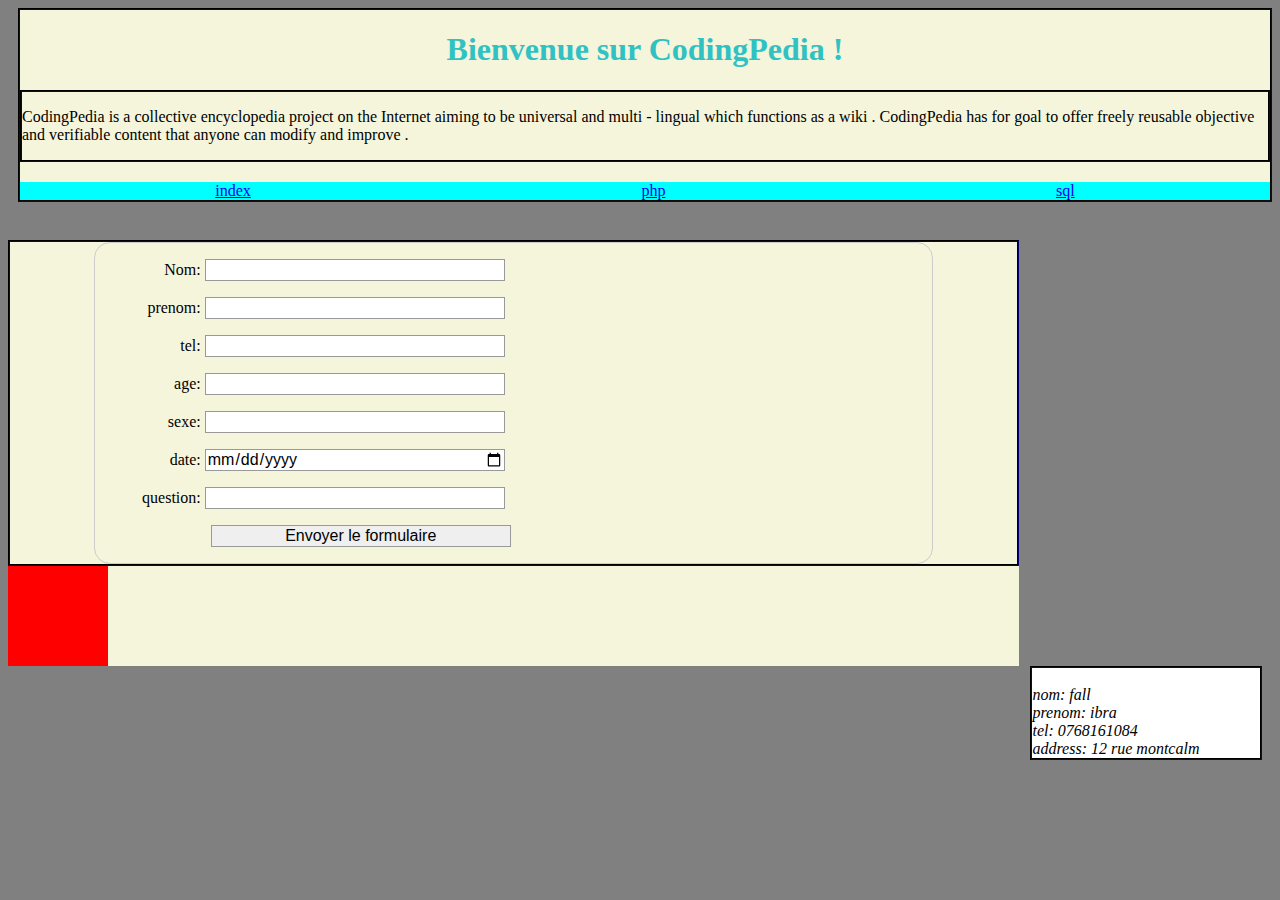
<file: index.html>
<!DOCTYPE html>
<html>

<head>
    <link rel="stylesheet" href="codingpedia.css">
    <link href="https://fonts.googleapis.com/css?family=Questrial&display=swap" rel="stylesheet">

    

    
    <title>CodingPedia</title>
</head>

<body>
    <header>
    
        <h1>Bienvenue sur CodingPedia ! </h1>
        <div id="tit" ><p>CodingPedia is a collective encyclopedia project on the Internet aiming to be
            universal and multi - lingual which functions as a wiki .
            CodingPedia has for goal to offer freely reusable objective and verifiable content
            that anyone can modify and improve .</p></div>
            
        <nav>
            <a href="index.html">index
            </a>
            <a href="php.html">php
            </a>
            <a href="sql.html">sql
            </a>

        </navbar>
    </header><br>
        <main id="contenue">
            <aside id="formulaire">
                <form action="ma-page-de-traitement" method="POST">
                    <div>
                        <label for="name">Nom:</label>
                        <input type="text" id="name" name="user_name">
                    </div>
                    <div>
                        <label for="preNom">prenom:</label>
                        <input type="text" id="preNom" preNom="user_prenom">
                    </div>
                    <div>
                        <label for="tel">tel:</label>
                        <input type="number" id="tel" name="user_tel">
                    </div>
                    <div>
                        <label for="age">age:</label>
                        <input type="number" id="age" name="user_age">
                    </div>
                    <div>
                        <label for="name">sexe:</label>
                        <input type="text" id="sexe" name="user_sexe">
                    </div>
                    <div>
                        <label for="name">date:</label>
                        <input type="date" id="date" name="user_date">
                    </div>
                    <div>
                        <label for="name">question:</label>
                        <input type="text" id="question" name="user_question">
                    </div>
                    <div id="sub">
                        <input  type="submit" value="Envoyer le formulaire">
                    </div>
                </form>

            </aside>
                <div class="moving_square">

                </div>
        </main>
    <footer> <br>
        <address>
            nom: fall<br/>
            prenom: ibra<br/>
            tel: 0768161084<br/>
            address: 12 rue montcalm<br/>
        </address>
    </footer>

    
</body>
</file>
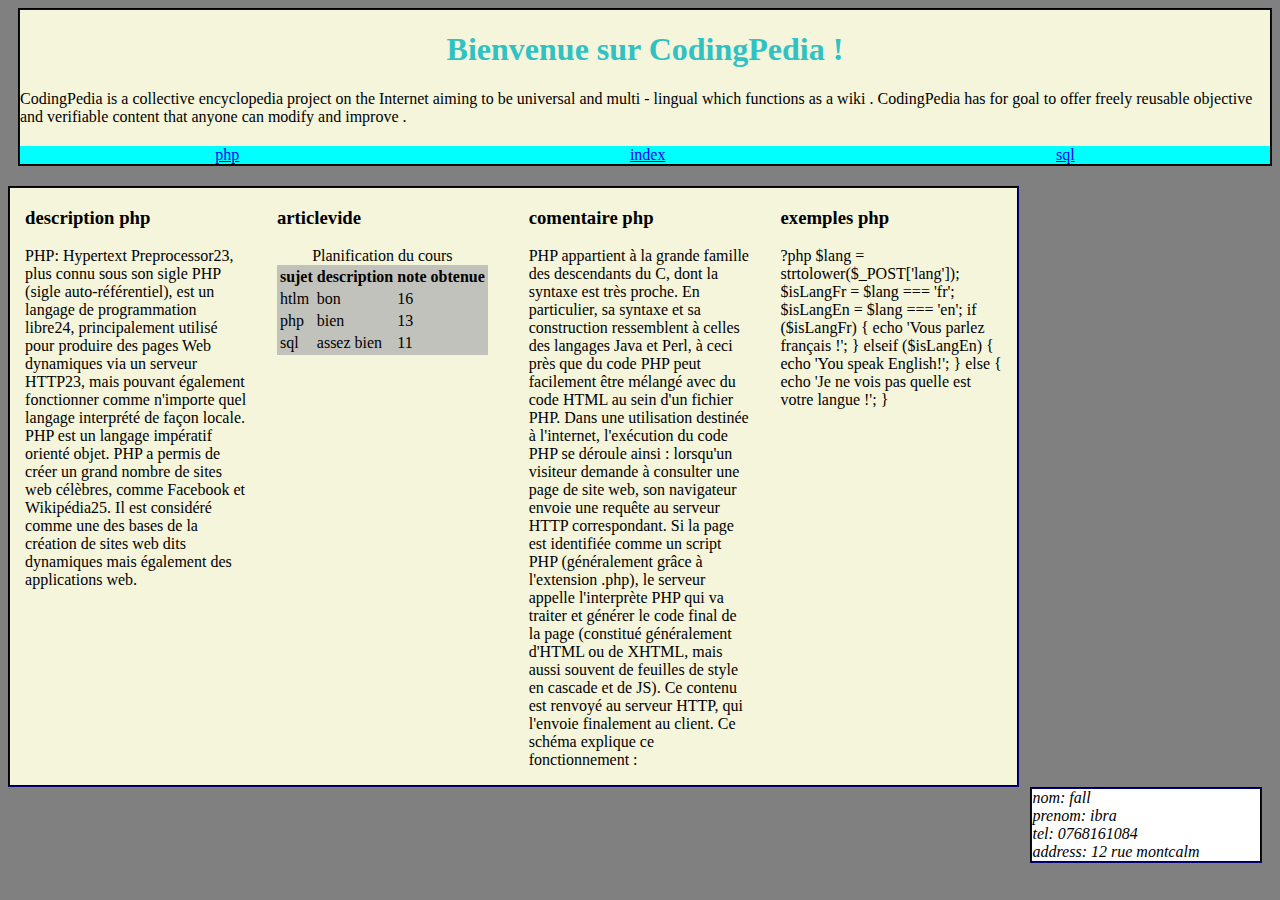
<file: php.html>
<!DOCTYPE html>
<html>

<head>
    <link rel="stylesheet" href="codingpedia.css">
    <link href="https://fonts.googleapis.com/css?family=Questrial&display=swap" rel="stylesheet">

    

    
    <title>CodingPedia</title>
</head>

<body>
    <header>
    
        <h1>Bienvenue sur CodingPedia ! </h1>
        <p>CodingPedia is a collective encyclopedia project on the Internet aiming to be
            universal and multi - lingual which functions as a wiki .
            CodingPedia has for goal to offer freely reusable objective and verifiable content
            that anyone can modify and improve .</p>
            
        <nav>
            <a href="php.html">php
            </a>
            <a href="index.html">index
            </a>
            <a href="sql.html">sql
            </a>

        </nav>
    </header>
        <main id="contenue">
            <aside>
            <div id="article01">
                <h3>description php</h3>
                <p>PHP: Hypertext Preprocessor23, plus connu sous son sigle PHP (sigle auto-référentiel), est un langage de programmation libre24, principalement utilisé pour produire des pages Web dynamiques via un serveur HTTP23, mais pouvant également fonctionner comme n'importe quel langage interprété de façon locale. PHP est un langage impératif orienté objet.
                    PHP a permis de créer un grand nombre de sites web célèbres, comme Facebook et Wikipédia25. Il est considéré comme une des bases de la création de sites web dits dynamiques mais également des applications web.</p>
            </div>
        
        
            <div id="article02">
                <h3>articlevide</h3>
                <table>
                    <caption style="caption-side:bouton">Planification du cours</caption>
                    <tr>
                        <th>sujet</th>
                        <th>description</th>
                        <th>note obtenue</th>
                    </tr>
                    <tr>
                        <td>htlm</td>
                        <td>bon</td>
                        <td>16</td>
                    </tr>
                    <tr>
                        <td>php</td>
                        <td>bien</td>
                        <td>13</td>
                    </tr>
                    <tr>
                        <td>sql</td>
                        <td>assez bien</td>
                        <td>11</td>
                    </tr>
                </table>
            </div>
        
            <div id="article03">
                <h3>comentaire php</h3>
                <p> PHP appartient à la grande famille des descendants du C, dont la syntaxe est très proche. En particulier, sa syntaxe et sa construction ressemblent à celles des langages Java et Perl, à ceci près que du code PHP peut facilement être mélangé avec du code HTML au sein d'un fichier PHP.

                    Dans une utilisation destinée à l'internet, l'exécution du code PHP se déroule ainsi : lorsqu'un visiteur demande à consulter une page de site web, son navigateur envoie une requête au serveur HTTP correspondant. Si la page est identifiée comme un script PHP (généralement grâce à l'extension .php), le serveur appelle l'interprète PHP qui va traiter et générer le code final de la page (constitué généralement d'HTML ou de XHTML, mais aussi souvent de feuilles de style en cascade et de JS). Ce contenu est renvoyé au serveur HTTP, qui l'envoie finalement au client.
                    
                    Ce schéma explique ce fonctionnement :</p>
            </div>
       
            <div id="article02">
                <h3>exemples php</h3>
                <p>?php

                    $lang = strtolower($_POST['lang']);
                    $isLangFr = $lang === 'fr';
                    $isLangEn = $lang === 'en';
                    
                    if ($isLangFr) {
                        echo 'Vous parlez français !';
                    } elseif ($isLangEn) {
                        echo 'You speak English!';
                    } else {
                        echo 'Je ne vois pas quelle est votre langue !';
                    } </p>
            </div>
            </aside>
        </main>
    <footer>
        <address>
            nom: fall<br/>
            prenom: ibra<br/>
            tel: 0768161084<br/>
            address: 12 rue montcalm<br/>
        </address>
    </footer>

    
</body>
</file>
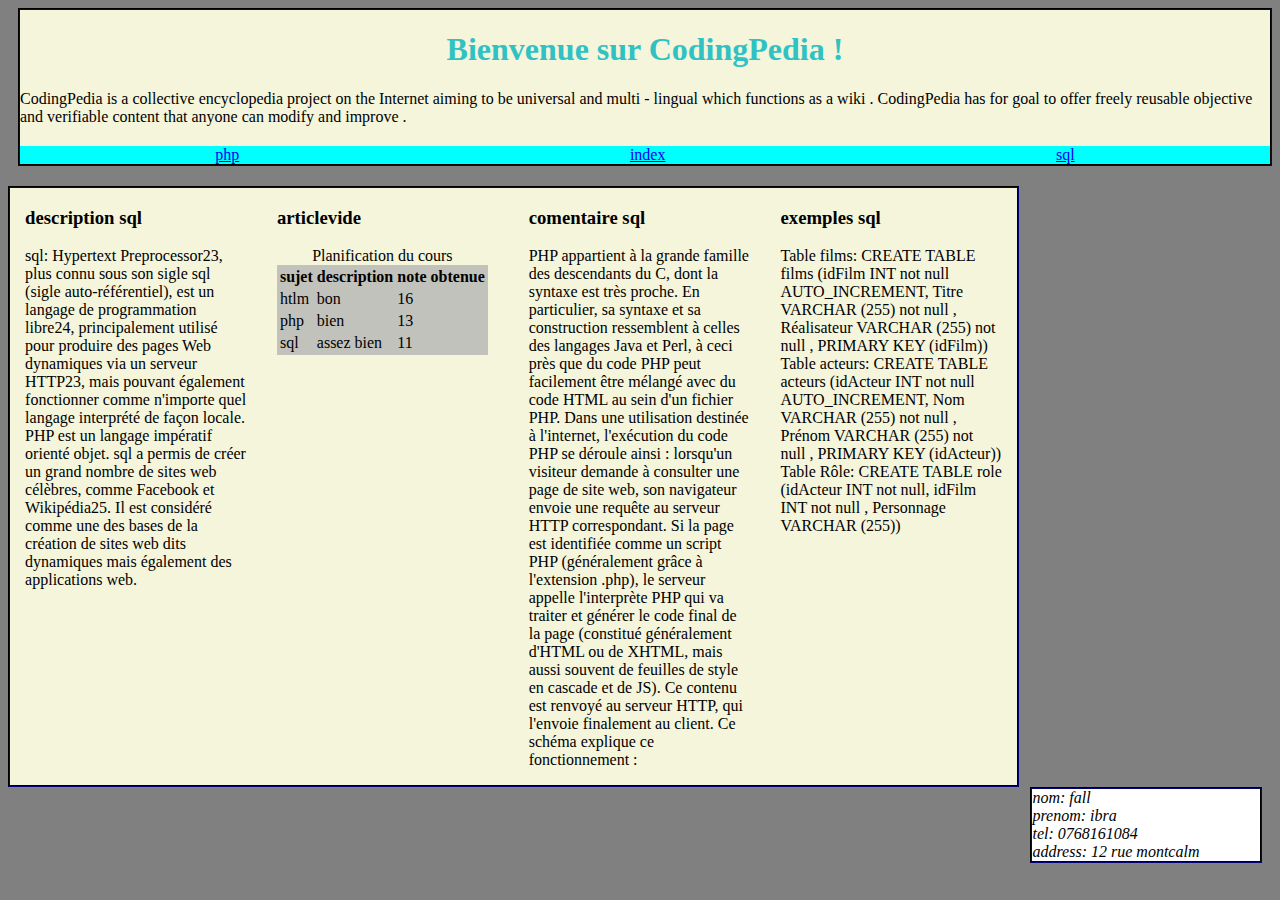
<file: sql.html>
<!DOCTYPE html>
<html>

<head>
    <link rel="stylesheet" href="codingpedia.css">
    <link href="https://fonts.googleapis.com/css?family=Questrial&display=swap" rel="stylesheet">

    

    
    <title>CodingPedia</title>
</head>

<body>
    <header>
    
        <h1>Bienvenue sur CodingPedia ! </h1>
        <p>CodingPedia is a collective encyclopedia project on the Internet aiming to be
            universal and multi - lingual which functions as a wiki .
            CodingPedia has for goal to offer freely reusable objective and verifiable content
            that anyone can modify and improve .</p>
            
        <nav>
            <a href="php.html">php
            </a>
            <a href="index.html">index
            </a>
            <a href="sql.html">sql
            </a>

        </nav>
    </header>
        <main id="contenue">
            <aside>
            <div id="article01">
                <h3>description sql</h3>
                <p>sql: Hypertext Preprocessor23, plus connu sous son sigle sql (sigle auto-référentiel), est un langage de programmation libre24, principalement utilisé pour produire des pages Web dynamiques via un serveur HTTP23, mais pouvant également fonctionner comme n'importe quel langage interprété de façon locale. PHP est un langage impératif orienté objet.
                    sql a permis de créer un grand nombre de sites web célèbres, comme Facebook et Wikipédia25. Il est considéré comme une des bases de la création de sites web dits dynamiques mais également des applications web.</p>
            </div>
        
        
            <div id="article02">
                <h3>articlevide</h3>
                <table>
                    <caption style="caption-side:bouton">Planification du cours</caption>
                    <tr>
                        <th>sujet</th>
                        <th>description</th>
                        <th>note obtenue</th>
                    </tr>
                    <tr>
                        <td>htlm</td>
                        <td>bon</td>
                        <td>16</td>
                    </tr>
                    <tr>
                        <td>php</td>
                        <td>bien</td>
                        <td>13</td>
                    </tr>
                    <tr>
                        <td>sql</td>
                        <td>assez bien</td>
                        <td>11</td>
                    </tr>
                </table>
            </div>
        
            <div id="article03">
                <h3>comentaire sql</h3>
                <p> PHP appartient à la grande famille des descendants du C, dont la syntaxe est très proche. En particulier, sa syntaxe et sa construction ressemblent à celles des langages Java et Perl, à ceci près que du code PHP peut facilement être mélangé avec du code HTML au sein d'un fichier PHP.

                    Dans une utilisation destinée à l'internet, l'exécution du code PHP se déroule ainsi : lorsqu'un visiteur demande à consulter une page de site web, son navigateur envoie une requête au serveur HTTP correspondant. Si la page est identifiée comme un script PHP (généralement grâce à l'extension .php), le serveur appelle l'interprète PHP qui va traiter et générer le code final de la page (constitué généralement d'HTML ou de XHTML, mais aussi souvent de feuilles de style en cascade et de JS). Ce contenu est renvoyé au serveur HTTP, qui l'envoie finalement au client.
                    
                    Ce schéma explique ce fonctionnement :</p>
            </div>
       
            <div id="article02">
                <h3>exemples sql</h3>
                <p>Table films:
                    CREATE TABLE films (idFilm INT not null AUTO_INCREMENT, Titre VARCHAR (255) not null ,
                     Réalisateur VARCHAR (255) not null , PRIMARY KEY (idFilm))
                    Table acteurs:
                    CREATE TABLE acteurs (idActeur INT not null AUTO_INCREMENT, 
                    Nom VARCHAR (255) not null , Prénom VARCHAR (255) not null , PRIMARY KEY (idActeur))
                    Table Rôle:
                    CREATE TABLE role (idActeur INT not null, idFilm INT not null , Personnage VARCHAR (255))</p>
            </div>
            </aside>
        </main>
    <footer>
        <address>
            nom: fall<br/>
            prenom: ibra<br/>
            tel: 0768161084<br/>
            address: 12 rue montcalm<br/>
        </address>
    </footer>

    
</body>
</file>
<file: codingpedia.css>
body{
    background-color: grey;

}
header{
    border: 2px rgb(1, 1, 32) groove;
    margin-left: 10px;
    background-color: beige;
}
aside{
    border: 2px rgb(1, 1, 32) groove;
    
    display: flex;
    justify-content: space-around;
   
  
  
}
main{
    background-color: beige;
    width: 80%;
    margin-top: 20px;
}
table{
    background-color: rgb(194, 194, 188);  
}
#article01{
    width: 22%;
}
#article02{
    width: 22%;
}
#article03{
    width: 22%;
}
#article04{
    width: 22%;
}
nav{
    background-color: aqua;
    display: flex;
    justify-content: space-around;
    width: 50;
    margin-top: 20px;
}
h1{
    text-align: center;
    color: rgb(48, 194, 194);
}

footer{
    border: 2px rgb(1, 1, 32) groove;
    float: right;
    width: 18%;
    margin-left: 10px;
    margin-right: 10px;
    background-color: rgb(255, 255, 255);
}
.moving_square{
    width: 100px;
    height: 100px;
    background-color: red;
    position: relative;
    -webkit-animation: redBox 5s infinite;
    -moz-animation: redBox 5s infinite;
    animation: redBox 5s infinite;
}
@-webkit-keyframes redBox {
    0% {
      bottom: 300px;
      background-color: green;
    }
    50% {
      left: 300px;
      background-color: blue;
    }
    100% {
      top: 300px;
      background-color: yellow;
    }
  }
  @-moz-keyframes redBox {
    0% {
        bottom: 300px;
        background-color: green;
    }
    50% {
        left: 300px;
        background-color: blue;
    }
    100% {
        top: 300px;
        background-color: yellow;
    }
  }
  @keyframes redBox {
    0% {
        bottom: 300px;
        background-color: green;
    }
    50% {
        left: 300px;
        background-color: blue;
    }
    100% {
        top: 300px;
        background-color: yellow;
    }
  }
  form{
       /* Uniquement centrer le formulaire sur la page */
  margin: 0 auto;
  width: 80%;
  /* Encadré pour voir les limites du formulaire */
  padding: 1em;
  border: 1px solid #CCC;
  border-radius: 1em;
}

form div + div {
  margin-top: 1em;
}

label {

  display: inline-block;
  width: 90px;
  text-align: right;
}

input, textarea {
  font: 1em sans-serif;

  width: 300px;
  box-sizing: border-box;
  border: 1px solid #999;
}

input:focus, textarea:focus {
  border-color: #000;
}

textarea {
  vertical-align: top;
  height: 5em;
}

#sub{
    margin-left: 100px;
    
}
#tit{
    border: 2px rgb(1, 1, 32) groove;
}

      
  

/* fhfh */
</file>
